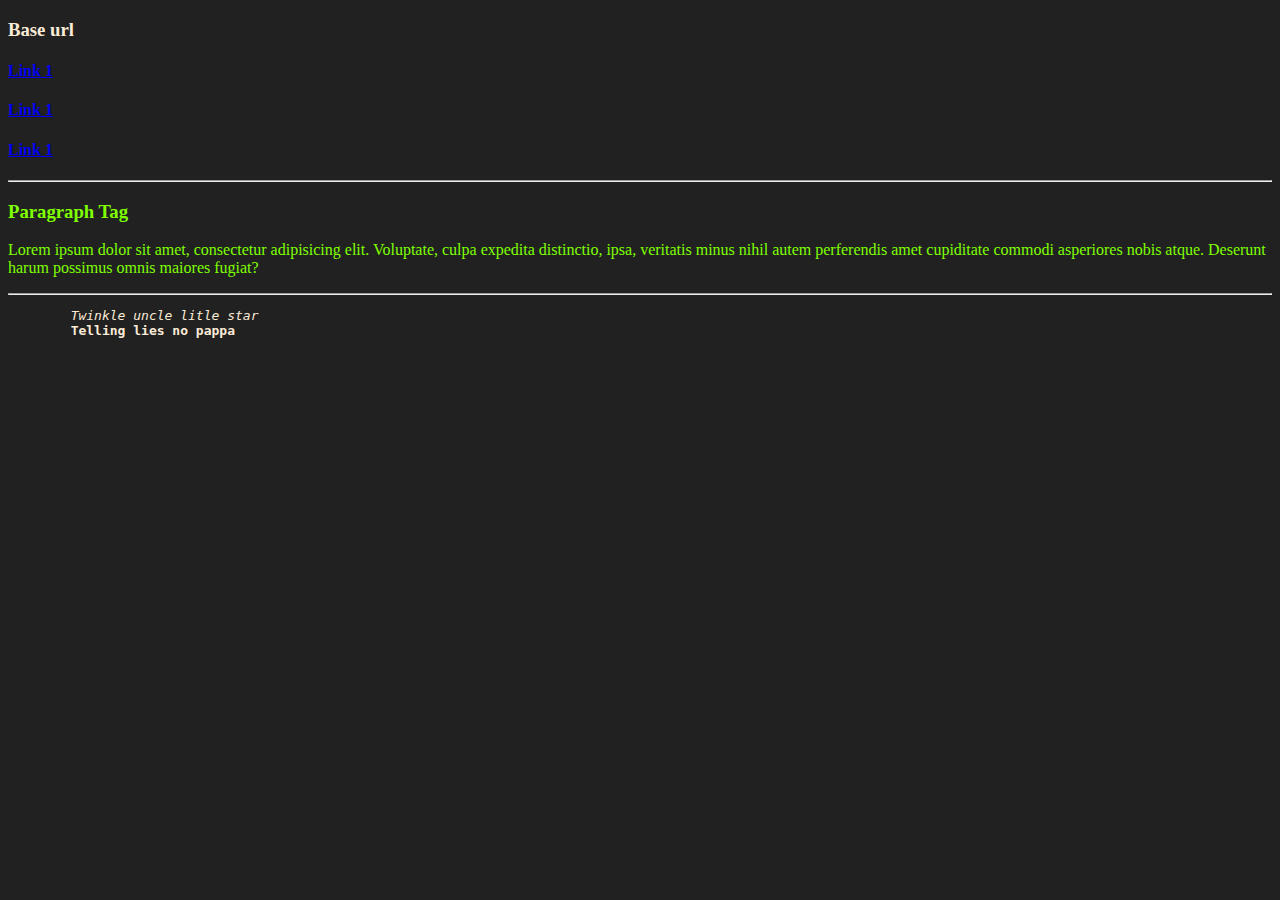
<file: index.html>
<!DOCTYPE html>
<html lang="en">

<head>
    <meta charset="UTF-8">
    <meta http-equiv="X-UA-Compatible" content="IE=edge">
    <meta name="viewport" content="width=device-width, initial-scale=1.0">
    <title>Mypage</title>
    <!--<base href="https://github.com"> -->
    <link rel="stylesheet" href="css/styles.css">
    <!--<style>
        .back {
            background-color: powderblue;
        }

        .heading {
            font-family: Georgia, 'Times New Roman', Times, serif;
            font-size: 15;
            color: chartreuse;
        }
    </style> -->
</head>

<body class=back>
    <!-- HTML base url example-->
    <h3> Base url</h3>
    <h4><a href="Fresher_WEBUI/" target="_blank">Link 1</a></h4>
    <h4><a href="/Amigosouls" target="_blank">Link 1</a></h4>
    <h4><a href="/ArjunVenkitraman" target="_blank">Link 1</a></h4>
    <hr>
    <!-- Paragraph Tags-->
    <h3 class="heading">Paragraph Tag</h3>
    <p class="heading">
        Lorem ipsum dolor sit amet, consectetur adipisicing elit. Voluptate, culpa expedita distinctio, ipsa,
         veritatis minus nihil autem perferendis amet cupiditate commodi 
         asperiores nobis atque. Deserunt harum possimus omnis maiores fugiat?
    </p>
    <hr>
    <!--Pre tags-->
    <pre>
        <i>Twinkle uncle litle star</i>
        <b>Telling lies no pappa</b>
        
    </pre>

</body>

</html>
</file>
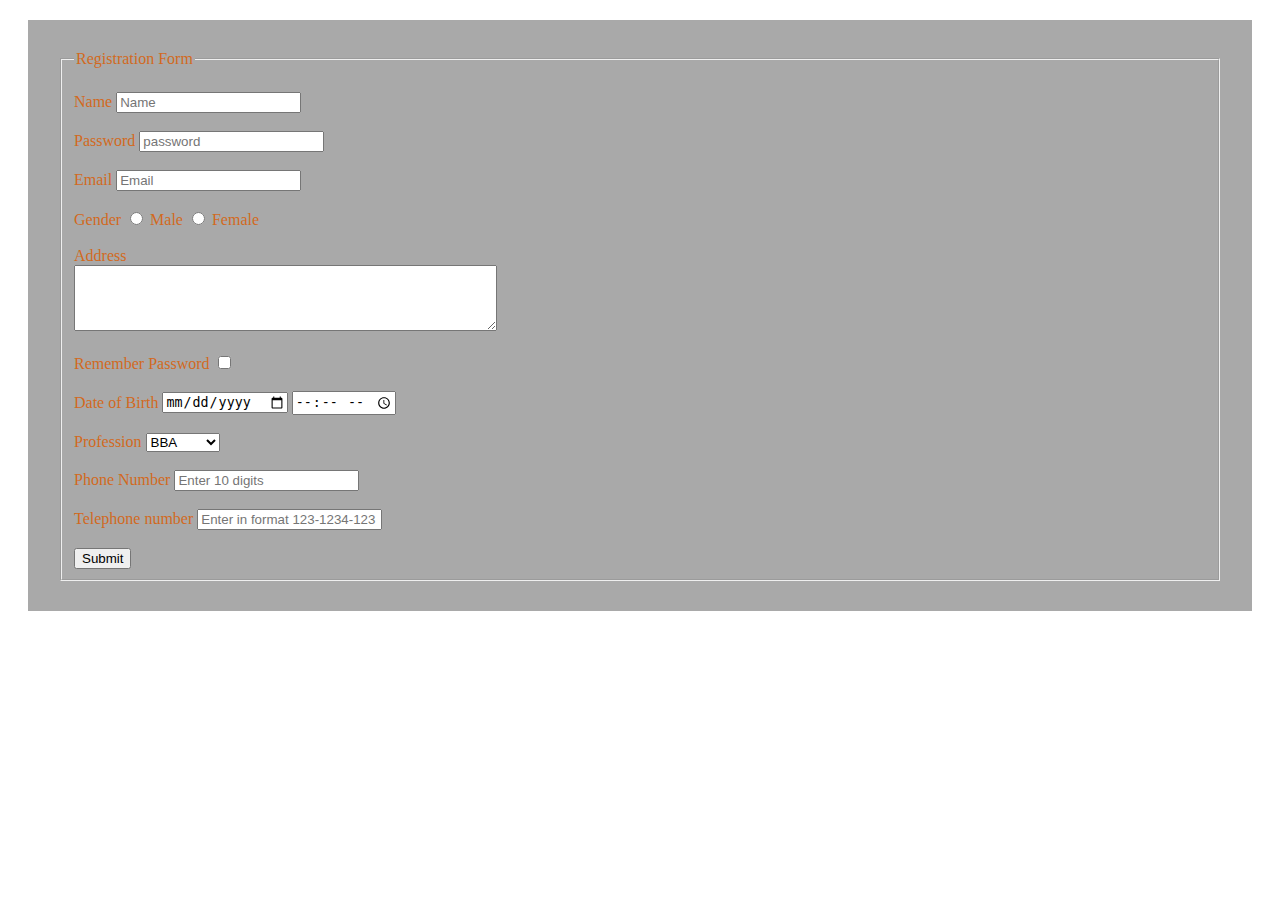
<file: task2/index.html>
<!DOCTYPE html>
<html lang="en">

<head>
    <meta charset="UTF-8">
    <meta http-equiv="X-UA-Compatible" content="IE=edge">
    <meta name="viewport" content="width=device-width, initial-scale=1.0">
    <title>Task2</title>
    <style>
        .box {
            margin: 20px;
            padding: 30px;
            background-color: darkgray;
            color: chocolate;
        }
    </style>
</head>

<body>

    <form action="info.html" method="post">
        <div class="box">
            <fieldset>
                <legend>Registration Form</legend>
                <br>
                <label for="fname">Name</label>
                <input type="text" id="fname" name="fname" required placeholder="Name">
                <br>
                <br>
                <label for="password">Password</label>
                <input type="password" id="pass" name="pass" required placeholder="password">
                <br>
                <br>
                <label for="email">Email</label>
                <input type="email" id="email" name="email" required placeholder="Email">
                <br>
                <br>
                <label for="gender"> Gender</label>
                <input type="radio" id="gender" name="gender">
                <label for="male">Male</label>
                <input type="radio" id="gender" name="gender">
                <label for="female">Female</label>
                <br>
                <br>
                <label for="address">Address</label>
                <br>
                <textarea id="address" name="address" rows="4" cols="50" required></textarea>
                <br>
                <br>
                <label for="rempass">Remember Password</label>
                <input type="checkbox" id="rempass" name="rempass">
                <br>
                <br>
                <label for="dob">Date of Birth</label>
                <input type="date" id="dob" name="dob">
                <input type="time" id="dob" name="time">
                <br>
                <br>
                <label for="prof">Profession</label>
                <select name="prof" id="prof">
                    <optgroup label="Arts">
                        <option value="BBA">BBA</option>
                        <option value="BCom">BCom</option>
                    </optgroup>
                    <optgroup label="Science">
                        <option value="CS">CS</option>
                        <option value="IT">IT</option>
                    </optgroup>
                </select>

                <br>
                <br>
                <Label for="phnum">Phone Number</Label>
                <input type="tel" pattern="{10}" id="phnum" required placeholder="Enter 10 digits">
                <br>
                <br>
                <label for="telnum">Telephone number</label>
                <input type="tel" pattern="[1-3]{3}-[1-4]{4}-[1-3]{3}" id="telnum" required
                    placeholder="Enter in format 123-1234-123">
                <br>
                <br>
                <input type="submit" name="Submit" value="Submit">

            </fieldset>
        </div>
    </form>
</body>

</html>
</file>
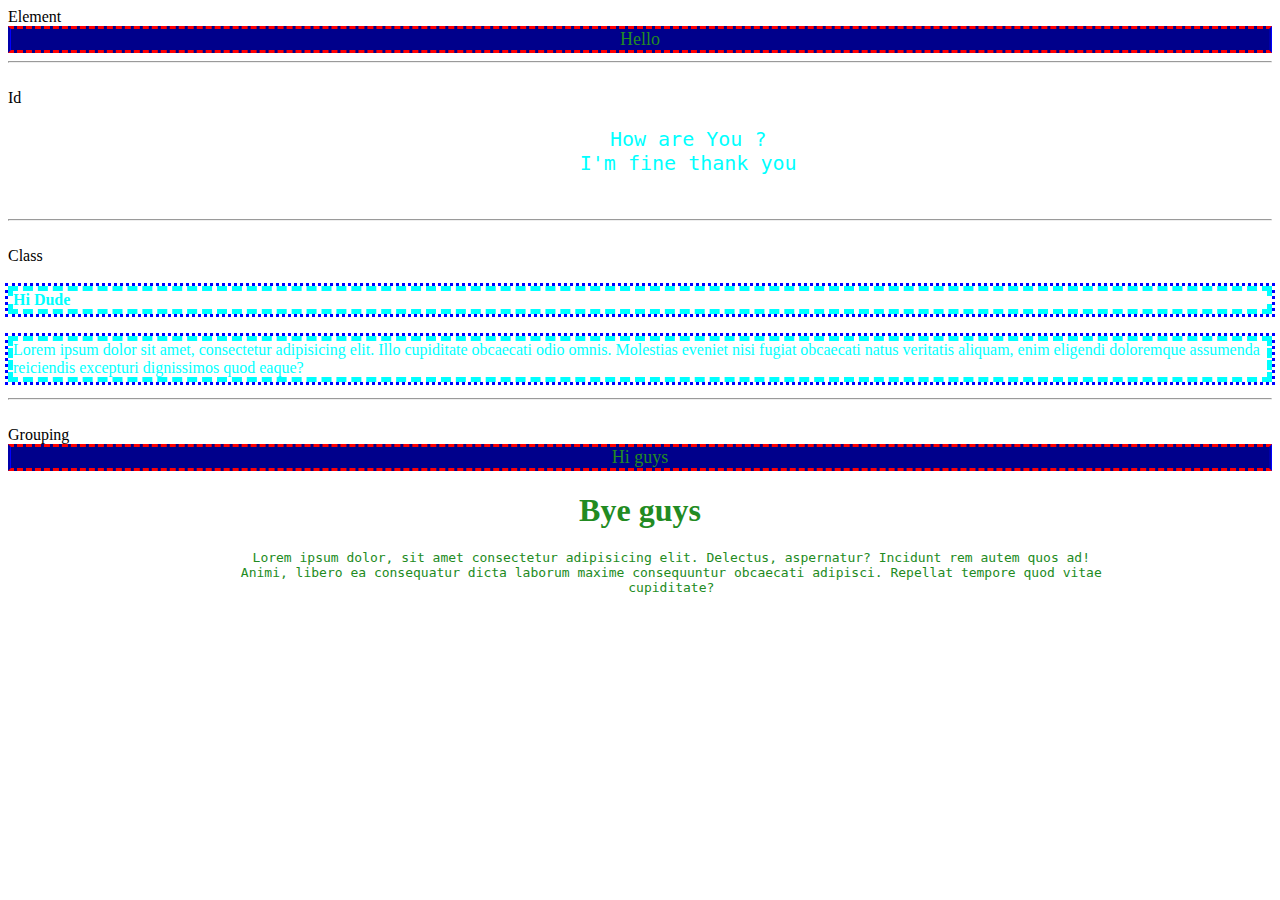
<file: task2/selector.html>
<!DOCTYPE html>
<html lang="en">

<head>
    <meta charset="UTF-8">
    <meta http-equiv="X-UA-Compatible" content="IE=edge">
    <meta name="viewport" content="width=device-width, initial-scale=1.0">
    <title>Selector Example</title>
    <link rel="stylesheet" href="css/style.css">
</head>

<body>
    <label>Element</label>
    <div>
        Hello
    </div>
    <hr>
    <br>
    <label>Id</label>
    <pre id="pretag">
        How are You ?
        I'm fine thank you
    </pre>
    <hr>
    <br>
    <label>Class</label>
    <h4 class="h4tag">Hi Dude</h4>

    </h4>
    <p class="h4tag">
        Lorem ipsum dolor sit amet, consectetur adipisicing elit. Illo cupiditate obcaecati odio omnis. Molestias
        eveniet nisi fugiat obcaecati natus veritatis aliquam, enim eligendi doloremque assumenda reiciendis excepturi
        dignissimos quod eaque?
    </p>
    <hr>
    <br>
    <label>Grouping</label>
    <div>
        Hi guys
    </div>
    <h1>Bye guys</h1>
    <pre>
        Lorem ipsum dolor, sit amet consectetur adipisicing elit. Delectus, aspernatur? Incidunt rem autem quos ad!
        Animi, libero ea consequatur dicta laborum maxime consequuntur obcaecati adipisci. Repellat tempore quod vitae
        cupiditate?
    </pre>
</body>

</html>
</file>
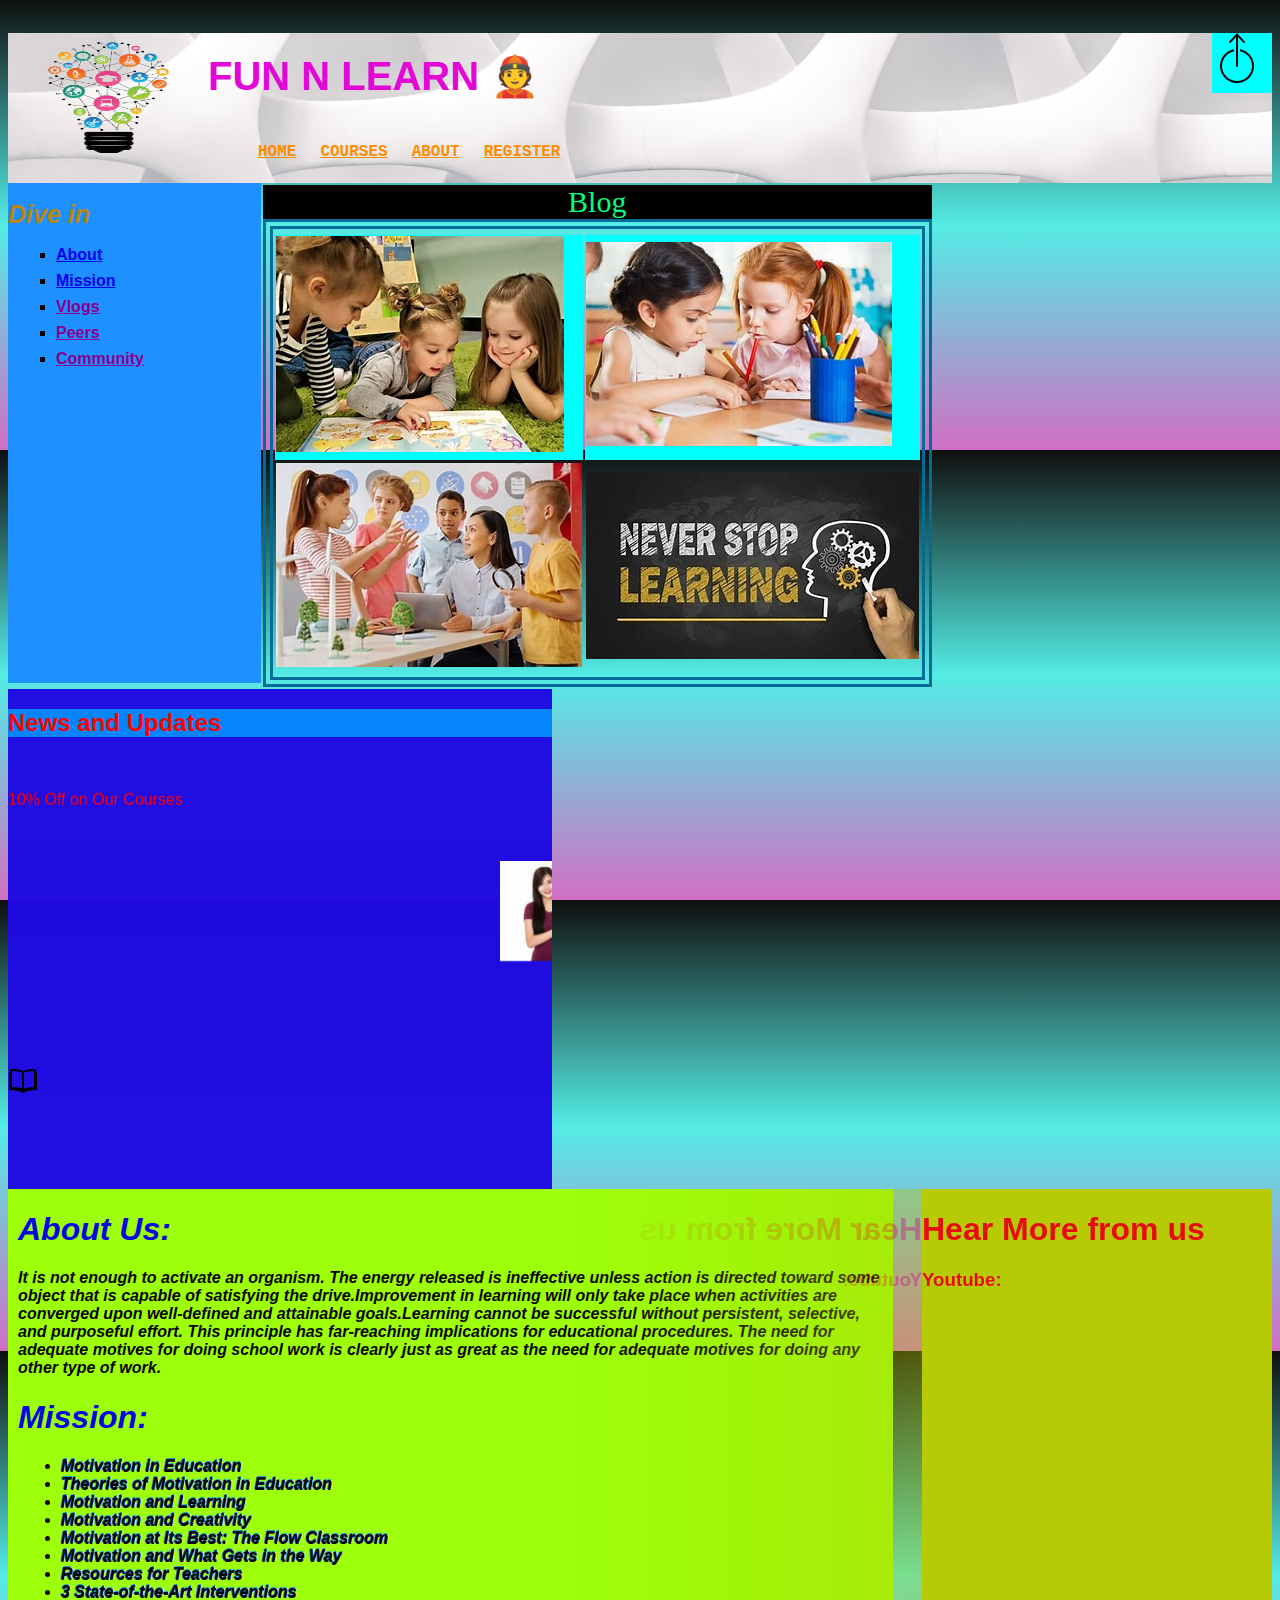
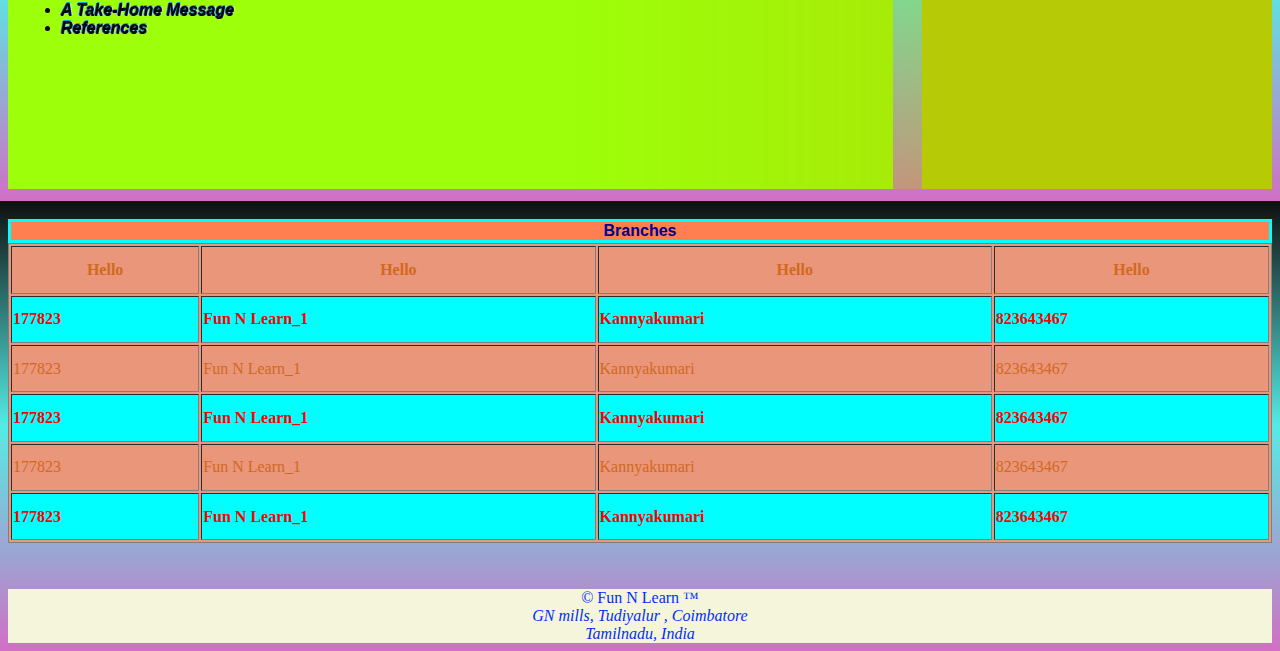
<file: task3/studyapp.html>
<!DOCTYPE html>
<html lang="en">

<head>
    <meta charset="UTF-8">
    <meta http-equiv="X-UA-Compatible" content="IE=edge">
    <meta name="viewport" content="width=device-width, initial-scale=1.0">
    <link rel="stylesheet" href="css/styles.css">
    <link rel="icon" type="image/x-icon" href="/task3/assets/favicon.ico">
    <title>Fun N Learn</title>

</head>

<body>
    <!--Sticky-->
    <div class="moveup">
        <a href=""><img src="/task3/assets/moveup.png" alt="moveup" style="position:sticky"></a>
    </div>
    <div class="navbar">
        <header>
            <img src="assets/logo.png" alt="logo" width="200px" height="120px" float>
            <nav>
                <h2>FUN N LEARN &#128114;</h2>
                <ul>
                    <a href="">HOME</a>
                    <a href="">COURSES</a>
                    <a href="">ABOUT</a>
                    <a href="">REGISTER</a>
                </ul>
            </nav>
        </header>
    </div>
    
    <div class="vernavbar">
        <h1>Dive in</h1>
        <ul>
            <li><a href="#about">About</a></li>
            <li><a href="#mission">Mission</a></li>
            <li><a href="">Vlogs</a></li>
            <li><a href="">Peers</a></li>
            <li><a href="">Community</a></li>
        </ul>
    </div>
    <!--Blog Section-->
    <div class="blog">
        <table>
            <caption>Blog</caption>
            <th></th>
            <th></th>
            <tr>
                <td><img src="assets/learn1.jpg"></td>
                <td><img src="assets/learn2.jpg" alt=""></td>
            </tr>
            <tr>
                <td><img src="assets/learn3.jpg"></td>
                <td><img src="assets/learn4.jpg"></td>
            </tr>
        </table>
    </div>
    <!--Updates and News-->
    <div class="updates">
        <h2 class="blink">News and Updates</h2>

        <marquee direction="down" height="100px">
            10% Off on Our Courses
        </marquee>
        <marquee width="100%" direction="left" height="200px">
            <img src="assets/offer.jpg" alt="offer" height="100px" width="">
        </marquee>
        <div class="book">
            <img src="/task3/assets/book.png" alt="book">
        </div>
    </div>
    
    <!--Content Section-->
    <div class="contents">
        <h1>About Us:</h1>
        <p id="about">
            It is not enough to activate an organism. The energy released is ineffective unless action is directed
            toward some object that is capable of satisfying the drive.Improvement in learning will only take place when
            activities are converged upon well-defined and attainable goals.Learning cannot be successful without
            persistent, selective, and purposeful effort. This principle has far-reaching implications for educational
            procedures. The need for adequate motives for doing school work is clearly just as great as the need for
            adequate motives for doing any other type of work.
        </p>
        <h1>Mission:</h1>
        <div class="mission" id="mission">
            <ul>
                <li>Motivation in Education</li>
                <li> Theories of Motivation in Education</li>
                <li> Motivation and Learning</li>
                <li> Motivation and Creativity</li>
                <li> Motivation at Its Best: The Flow Classroom</li>
                <li>Motivation and What Gets in the Way</li>
                <li> Resources for Teachers</li>
                <li>3 State-of-the-Art Interventions</li>
                <li> A Take-Home Message</li>
                <li>References</li>
            </ul>
        </div>

    </div>
    <div class="more">
        <h1>Hear More from us</h1>
        <h3>Youtube:</h3>
        <iframe width="300px" height="315px" src="https://www.youtube.com/embed/qVq95w0I_X4"
            title="YouTube video player" frameborder="0"
            allow="accelerometer; autoplay; clipboard-write; encrypted-media; gyroscope; picture-in-picture; web-share"
            allowfullscreen></iframe>
    </div>
    <div class="branch">
        <table border="1">
            <caption>Branches</caption>
            <tr>
                <th>Hello</th>
                <th>Hello</th>
                <th>Hello</th>
                <th>Hello</th>
            </tr>
            <tr>
                <td>177823</td>
                <td>Fun N Learn_1</td>
                <td>Kannyakumari</td>
                <td>823643467</td>
            </tr>
           
            <tr>
                <td>177823</td>
                <td>Fun N Learn_1</td>
                <td>Kannyakumari</td>
                <td>823643467</td>
            </tr>
            <tr>
                <td>177823</td>
                <td>Fun N Learn_1</td>
                <td>Kannyakumari</td>
                <td>823643467</td>
            </tr>
            <tr>
                <td>177823</td>
                <td>Fun N Learn_1</td>
                <td>Kannyakumari</td>
                <td>823643467</td>
            </tr>
            <tr>
                <td>177823</td>
                <td>Fun N Learn_1</td>
                <td>Kannyakumari</td>
                <td>823643467</td>
            </tr>
        </table>
    </div>

    <!--Footer-->
    <div class="footer">
        <footer>
            <span>&#169; Fun N Learn &#8482;</span>
            <address>
                GN mills, Tudiyalur , Coimbatore<br>
                Tamilnadu, India
            </address>
        </footer>
    </div>

</body>

</html>
</file>
<file: css/styles.css>
.back {
    background-color: #212121;
    color: antiquewhite;
}

.heading {
    font-family: Georgia, 'Times New Roman', Times, serif;
    font-size: 30;
    color: chartreuse;
}
</file>
<file: task2/css/style.css>
div{
    border-style:dashed groove dashed  groove;
    border-color:red blue ;
    
    background-color: darkblue;
    font-size: large;
    color: cyan;
}
#pretag{
    color: aqua;
    font-size: 20px;
}

.h4tag{
    outline-color: blue;
    outline-width: 3px ;
    outline-style: dotted;
    border-spacing: 30px;
    border-style: dashed;
    border-width: 5px;
    color: aqua;
}
h1,pre,div{
    text-align: center;
    color: forestgreen;
}
</file>
<file: task3/css/styles.css>
body{
    background-color: #212121;
    background-image: repeating-linear-gradient(rgb(15, 15, 15), rgb(84, 236, 229) 10%, rgb(209, 111, 196) 20%);
    position: relative;
}

.navbar{
    background-image: url("/task3/assets/navback.jpg");
    background-size: cover;
    width: 100%;
    height: 150px;
    color:rgb(226, 6, 215);

}
.navbar img{
    float:left;
    

}
.navbar h2{
    font-size: 40px;
    padding-top: 20px;
    font-family: Arial;
}
.navbar ul{
    display:inline;
    padding-top: 5px;
    font-weight: bold;  
}
.navbar a{
    display: inline-block;
    margin: 10px;
    text-align: right;
    font-family: Courier;
    font-weight: bold;
    color: darkorange;
}

.vernavbar{
    background-color: dodgerblue;
    width: 20%;
    height: 500px;
    float: left;
    position: relative;
 
}
.vernavbar h1{
    font-family: Verdana, Geneva, Tahoma, sans-serif;
    font-size: 25px;
    font-style: oblique;
    color: darkgoldenrod;
}
.vernavbar ul li{
    list-style: square;
    margin: 8px;
    font-weight: bolder;
    font-family: 'Lucida Sans', 'Lucida Sans Regular', 'Lucida Grande', 'Lucida Sans Unicode', Geneva, Verdana, sans-serif;
}
:active{
    color: darkblue;    
}
:visited{
    color: darkmagenta;
}
.contents{
    color: antiquewhite;
    position: relative;
    
    width:70%;
    height: 600px;
    font-family:Cambria;
    background-color: rgb(157, 255, 10);
    display: inline-block;
    
}
.contents p:hover{
    color: crimson;
    background-color: aliceblue;
}
.contents p{
    font-family:'Segoe UI', Tahoma, Geneva, Verdana, sans-serif;
    font-weight: bolder;
    display: block;
    margin-left: 10px;
    font-style: oblique;
    font-feature-settings: "c2pc";
    font-display:inherit ;
    color:rgb(8, 4, 0);
}
.contents ul{
    font-family:'Segoe UI', Tahoma, Geneva, Verdana, sans-serif;
    font-weight: bolder;
    font-style: oblique;
    margin-left: 10px;
    display: block;
    font-feature-settings: "c2pc";
    color:rgb(8, 4, 0);
    text-shadow:-1px 0 rgb(6, 137, 212), 0 1px rgb(1, 4, 15), 1px 0 rgb(243, 242, 242), 0 -1px rgb(13, 169, 216); ;
}
.contents h1{
    font-family:'Segoe UI', Tahoma, Geneva, Verdana, sans-serif;
    font-weight: bolder;
    font-style: oblique;
    margin-left: 10px;
    font-feature-settings: "c2pc";
    color:rgb(3, 7, 224);
}
.mission{
    margin-left: 3px;    
}
.more{
    height:600px;
    background-color: rgb(183, 202, 6);
    width:350px;
    color: rgba(233, 4, 16, 0.959);
    float:right;
    display: inline;
    -webkit-box-reflect:left 0px linear-gradient(to left, rgba(0,0,0,0.0), rgba(0,0,0,0.4));
    font-family: 'Segoe UI', Tahoma, Geneva, Verdana, sans-serif;
}
.more iframe{
    padding-left: 10px;
}
.blog{
    display:inline-block;
    float: left;
    
}
.blog table{
    font-size: 30px;
    border: 10px;
    width: 60%;
    border-style: double;
    border-color: rgb(1, 108, 150);
    color: springgreen;
    margin: 2px;
}
.blog caption{
    background-color: black;
}

.blog td th{
    margin: 2px;
}
.updates{
    height: 500px;
    width:43%;
    background-color: rgba(32, 11, 226, 0.986);
    display: inline-block;
    font-family: Arial;
    font-stretch: expanded;
    font-weight: 500;
    color: rgb(255, 0, 0);
    position: relative;
    
}
.updates h2{
    background-color: rgb(5, 133, 252);
}
.blink {
    animation: blinker 1.5s linear infinite;
    color: red;
    font-family: sans-serif;
}
@keyframes blinker {
    50% {
        opacity: 0;
    }
}
.branch{
    position: relative;
    height: 400px;
    width:100%;
    
}
.branch caption{
    margin-top: 30px;
    background-color: coral;
    border-style: solid;
    border-color: aqua;
    color: darkblue;
    font-weight: bolder;
    font-family: Impact, Haettenschweiler, 'Arial Narrow Bold', sans-serif;
}
.branch table{
    height: 300px;
    width:100%;
    color: chocolate;
    background-color:darksalmon;
    
    border-style: solid;
}
 tr:nth-child(even)
{
    color: red;
    background-color: aqua;
    font-weight:bold
}
tr:nth-child(odd):hover
{
    text-shadow:0 0 3px #FF0000;
    background-color: cornsilk;
}
.footer{
    width: 100%;
    background-color: beige;
    position:relative;
    text-align: center;
    color: rgb(0, 46, 252);
    display:inline-block;
    
}
 .moveup{
    background-color: aqua;
    height: 60px;
    width: 60px;
    float: right;
    position: -webkit-sticky; /* Safari */
    position: sticky;
    top: 0;
}
.moveup img :hover{
    top: 88vh;
    cursor: pointer;
    font-size: 20px;
}
.book{



}
@keyframes flybook{
    50% {
        opacity: 0;
    }
}
</file>
